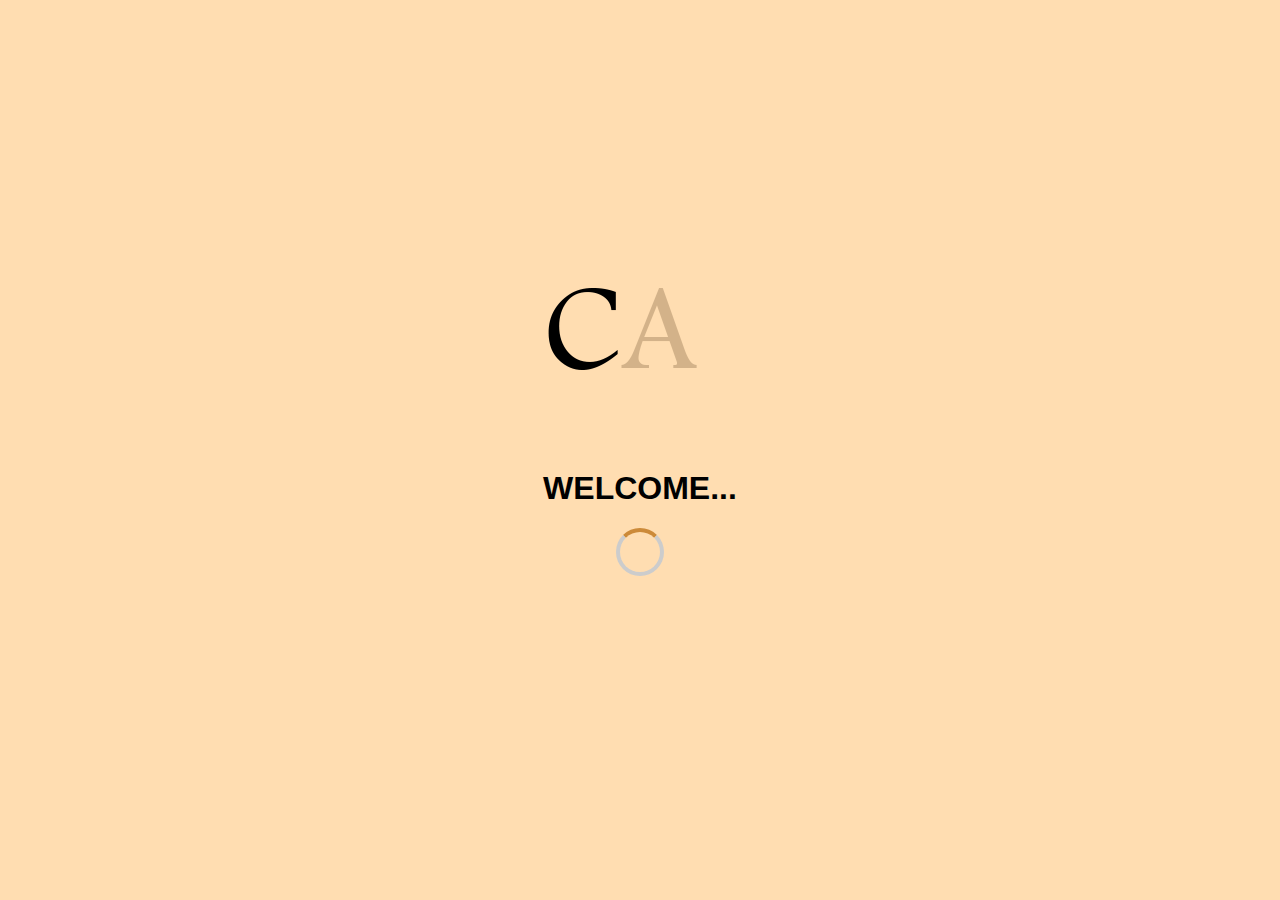
<file: index.html>
<!DOCTYPE html>
<html lang="en">
<head>
    <meta charset="UTF-8">
    <meta name="viewport" content="width=device-width, initial-scale=1.0">
    <title>WELCOME</title>
    <link rel="icon" href="Web Logo.png" type="image/x-icon">
    <link rel="stylesheet" href="style2.css"> <!-- You'll create this CSS file -->
</head>
<body>
    <center>
    <div class="loading-container">
        <img src="Web Logo.png" alt="Your Logo" id="firstlogo">
        <center><h1 class="hed">WELCOME...</h1></center>
        <center><div class="loading-animation"></div></center>
    </div>
    </center>
    <script>
        setTimeout(function() {
            window.location.href = "home.html"; // Redirect to your homepage after 3 seconds
        }, 6000);
    </script>
</body>
</html>
</file>
<file: style2.css>
body, html {
    height: 100%;
    margin: 0;
    display: flex;
    justify-content: center;
    align-items: center;
    background-color:rgb(255, 221, 177); /* Adjust to your preference */
}
#firstlogo{
    position: relative;
    right: 22px;
}
@media (max-width: 600px) {
    #firstlogo{
        position: relative;
        right: 10px;}
}
.loading-container {
    text-align: center;
}

.loading-container img {
    max-width: 500px; /* Adjust size as needed */
    position: relative;
    bottom: 70px;
}

.loading-container p {
    font-size: 18px; /* Adjust font size as needed */
    margin-top: 20px; /* Adjust spacing as needed */
}

.loading-animation {
    width: 40px;
    height: 40px;
    border: 4px solid #ccc;
    border-top-color: #cc8a39; /* Adjust color as needed */
    border-radius: 50%;
    animation: spin 1s linear infinite;
    margin-top: 20px; /* Adjust spacing as needed */
}

.hed{
    font-family: Arial, Helvetica, sans-serif;
    margin-top: -10px;
}

@keyframes spin {
    0% { transform: rotate(0deg); }
    100% { transform: rotate(360deg); }
}
</file>
